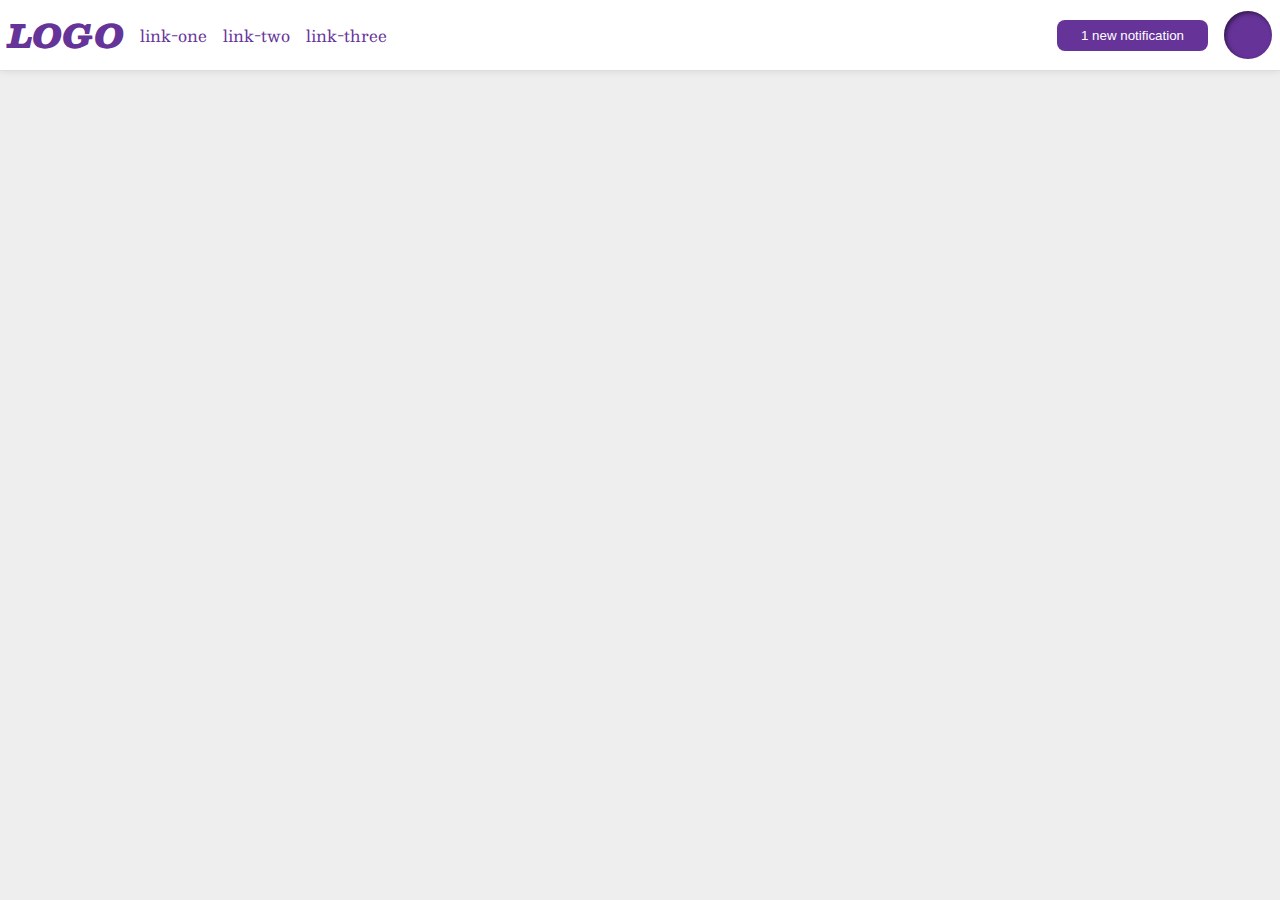
<file: foundations/flex/03-flex-header-2/index.html>
<!DOCTYPE html>
<html lang="en">
  <head>
    <meta charset="UTF-8">
    <meta http-equiv="X-UA-Compatible" content="IE=edge">
    <meta name="viewport" content="width=device-width, initial-scale=1.0">
    <title>Flex Header 2</title>
    <link rel="stylesheet" href="style.css">
  </head>
  <body>
    <div class="header">
      <div class="left-header">
        <div class="logo">
          LOGO
        </div>
        <ul class="links">
          <li><a href="https://google.com">link-one</a></li>
          <li><a href="https://google.com">link-two</a></li>
          <li><a href="https://google.com">link-three</a></li>
        </ul>
      </div>
      <div class="right-header">
        <button class="notifications">
          1 new notification
        </button>
        <div class="profile-image"></div>
      </div>
    </div>
  </body>
</html>
</file>
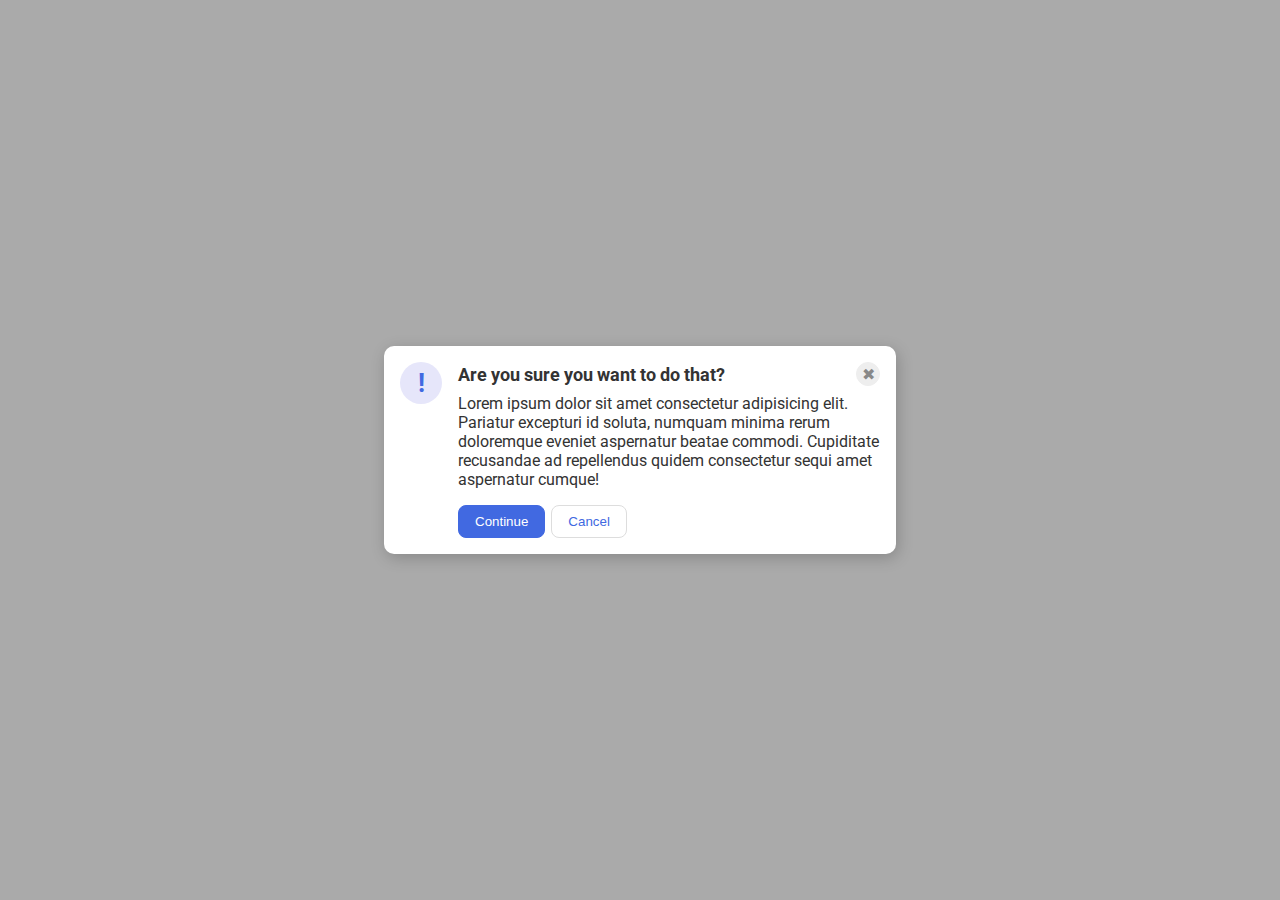
<file: foundations/flex/05-flex-modal/index.html>
<!DOCTYPE html>
<html lang="en">
  <head>
    <meta charset="UTF-8">
    <meta http-equiv="X-UA-Compatible" content="IE=edge">
    <meta name="viewport" content="width=device-width, initial-scale=1.0">
    <link rel="stylesheet" href="style.css">
    <title>Modal</title>
  </head>
  <body>
    <div class="modal">
      <div class="icon">!</div>
      <div class="container">
        <div class="header">Are you sure you want to do that?
          <button class="close-button">✖</button>
        </div>
        <div class="text">Lorem ipsum dolor sit amet consectetur adipisicing elit. Pariatur excepturi id soluta, numquam minima rerum doloremque eveniet aspernatur beatae commodi. Cupiditate recusandae ad repellendus quidem consectetur sequi amet aspernatur cumque!</div>
        <button class="continue">Continue</button>
        <button class="cancel">Cancel</button>
      </div>
    </div>
  </body>
</html>
</file>
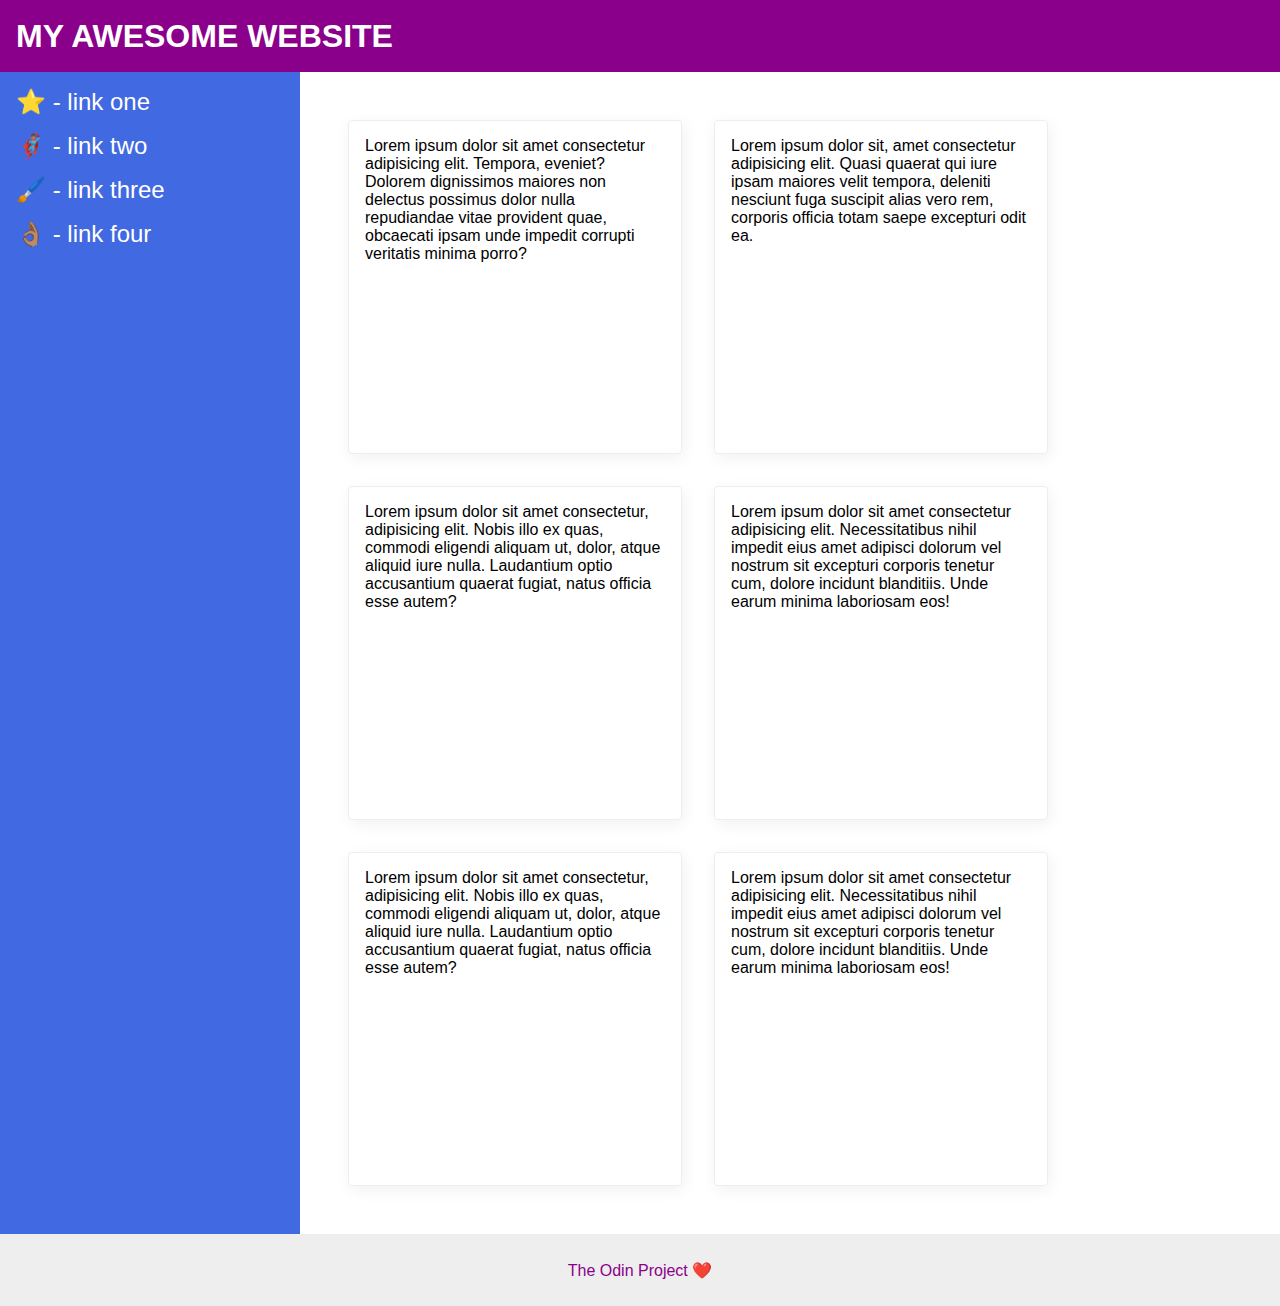
<file: foundations/flex/07-flex-layout-2/index.html>
<!DOCTYPE html>
<html lang="en">
  <head>
    <meta charset="UTF-8">
    <meta http-equiv="X-UA-Compatible" content="IE=edge">
    <meta name="viewport" content="width=device-width, initial-scale=1.0">
    <title>The Holy Grail</title>
    <link rel="stylesheet" href="style.css">
  </head>
  <body>
    <div class="header">
      MY AWESOME WEBSITE
    </div>
    
    <div class="body">
      <div class="sidebar">
        <ul>
          <li><a href="#">⭐ - link one</a></li>
          <li><a href="#">🦸🏽‍♂️ - link two</a></li>
          <li><a href="#">🖌️ - link three</a></li>
          <li><a href="#">👌🏽 - link four</a></li>
        </ul>
      </div>
      
      <div class="container">
        <div class="card">Lorem ipsum dolor sit amet consectetur adipisicing elit. Tempora, eveniet? Dolorem dignissimos maiores non delectus possimus dolor nulla repudiandae vitae provident quae, obcaecati ipsam unde impedit corrupti veritatis minima porro?</div>
        <div class="card">Lorem ipsum dolor sit, amet consectetur adipisicing elit. Quasi quaerat qui iure ipsam maiores velit tempora, deleniti nesciunt fuga suscipit alias vero rem, corporis officia totam saepe excepturi odit ea.</div>
        <div class="card">Lorem ipsum dolor sit amet consectetur, adipisicing elit. Nobis illo ex quas, commodi eligendi aliquam ut, dolor, atque aliquid iure nulla. Laudantium optio accusantium quaerat fugiat, natus officia esse autem?</div>
        <div class="card">Lorem ipsum dolor sit amet consectetur adipisicing elit. Necessitatibus nihil impedit eius amet adipisci dolorum vel nostrum sit excepturi corporis tenetur cum, dolore incidunt blanditiis. Unde earum minima laboriosam eos!</div>
        <div class="card">Lorem ipsum dolor sit amet consectetur, adipisicing elit. Nobis illo ex quas, commodi eligendi aliquam ut, dolor, atque aliquid iure nulla. Laudantium optio accusantium quaerat fugiat, natus officia esse autem?</div>
        <div class="card">Lorem ipsum dolor sit amet consectetur adipisicing elit. Necessitatibus nihil impedit eius amet adipisci dolorum vel nostrum sit excepturi corporis tenetur cum, dolore incidunt blanditiis. Unde earum minima laboriosam eos!</div>
      </div>
    </div>
    
    <div class="footer">
      The Odin Project ❤️
    </div>
  </body>
</html>
</file>
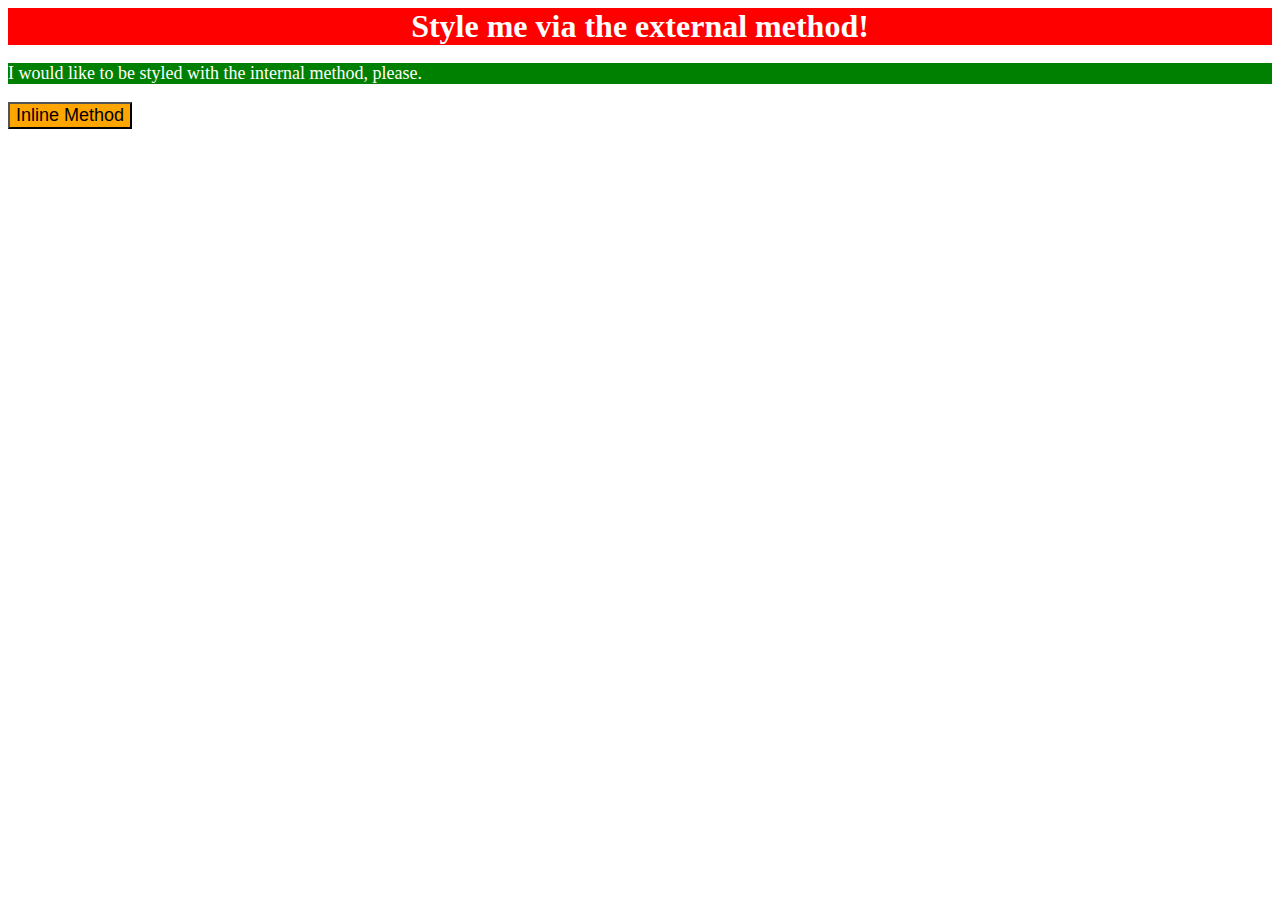
<file: foundations/intro-to-css/01-css-methods/index.html>
<!DOCTYPE html>
<html lang="en">
  <head>
    <meta charset="UTF-8">
    <meta http-equiv="X-UA-Compatible" content="IE=edge">
    <meta name="viewport" content="width=device-width, initial-scale=1.0">
    <link rel="stylesheet" href="./styles.css">
    <style>
      p {
        background-color: green;
        color: white;
        font-size: 18px;
      }
    </style>
    <title>Methods for Adding CSS</title>
  </head>
  <body>
    <div>Style me via the external method!</div>
    <p>I would like to be styled with the internal method, please.</p>
    <button style="background-color: orange; font-size: 18px;">Inline Method</button>
  </body>
</html>
</file>
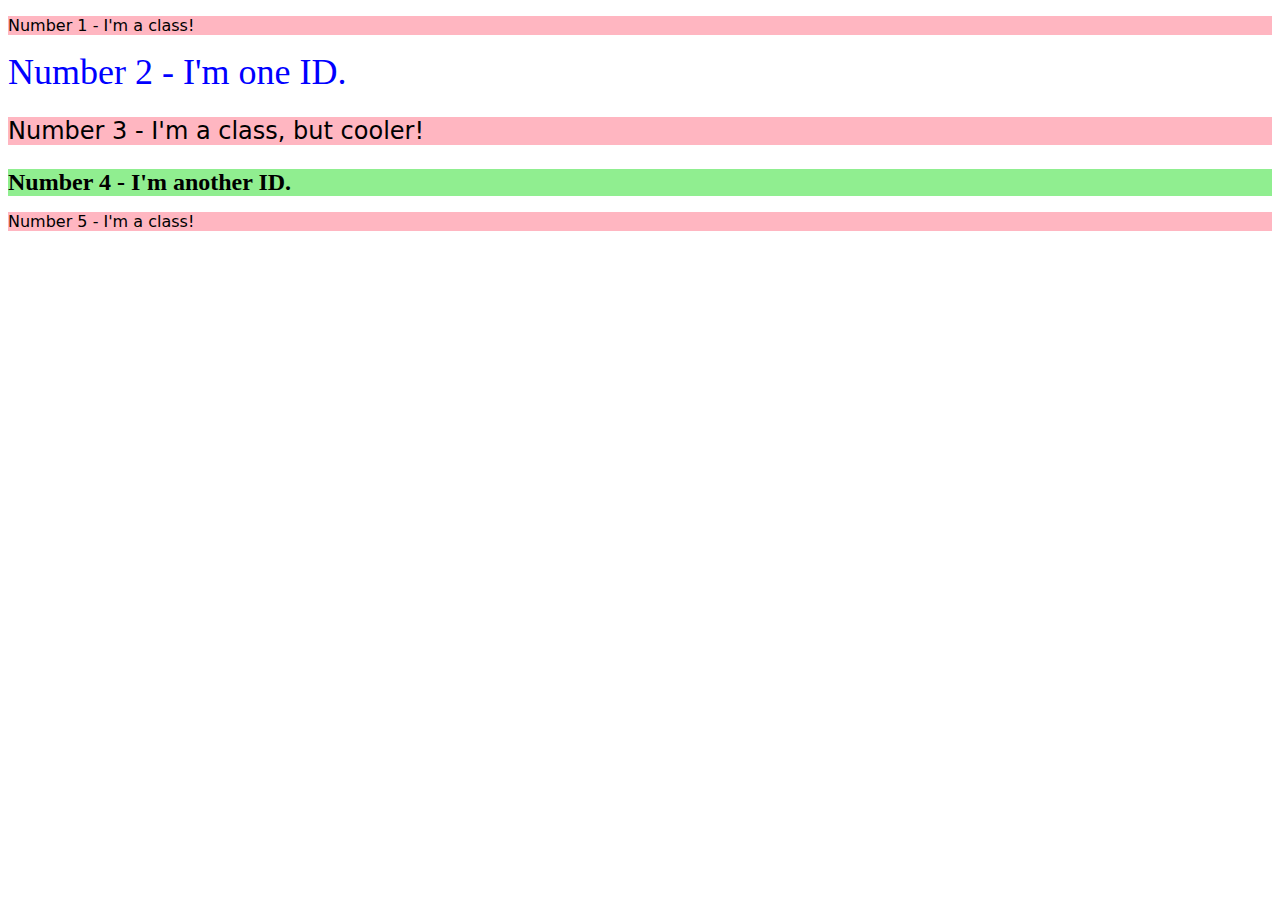
<file: foundations/intro-to-css/02-class-id-selectors/index.html>
<!DOCTYPE html>
<html lang="en">
  <head>
    <meta charset="UTF-8">
    <meta http-equiv="X-UA-Compatible" content="IE=edge">
    <meta name="viewport" content="width=device-width, initial-scale=1.0">
    <title>Class and ID Selectors</title>
    <link rel="stylesheet" href="style.css">
  </head>
  <body>
    <p class="odd">Number 1 - I'm a class!</p>
    <div id="second">Number 2 - I'm one ID.</div>
    <p class="odd adjust-font-size">Number 3 - I'm a class, but cooler!</p>
    <div id="fourth" class="adjust-font-size">Number 4 - I'm another ID.</div>
    <p class="odd">Number 5 - I'm a class!</p>
  </body>
</html>
</file>
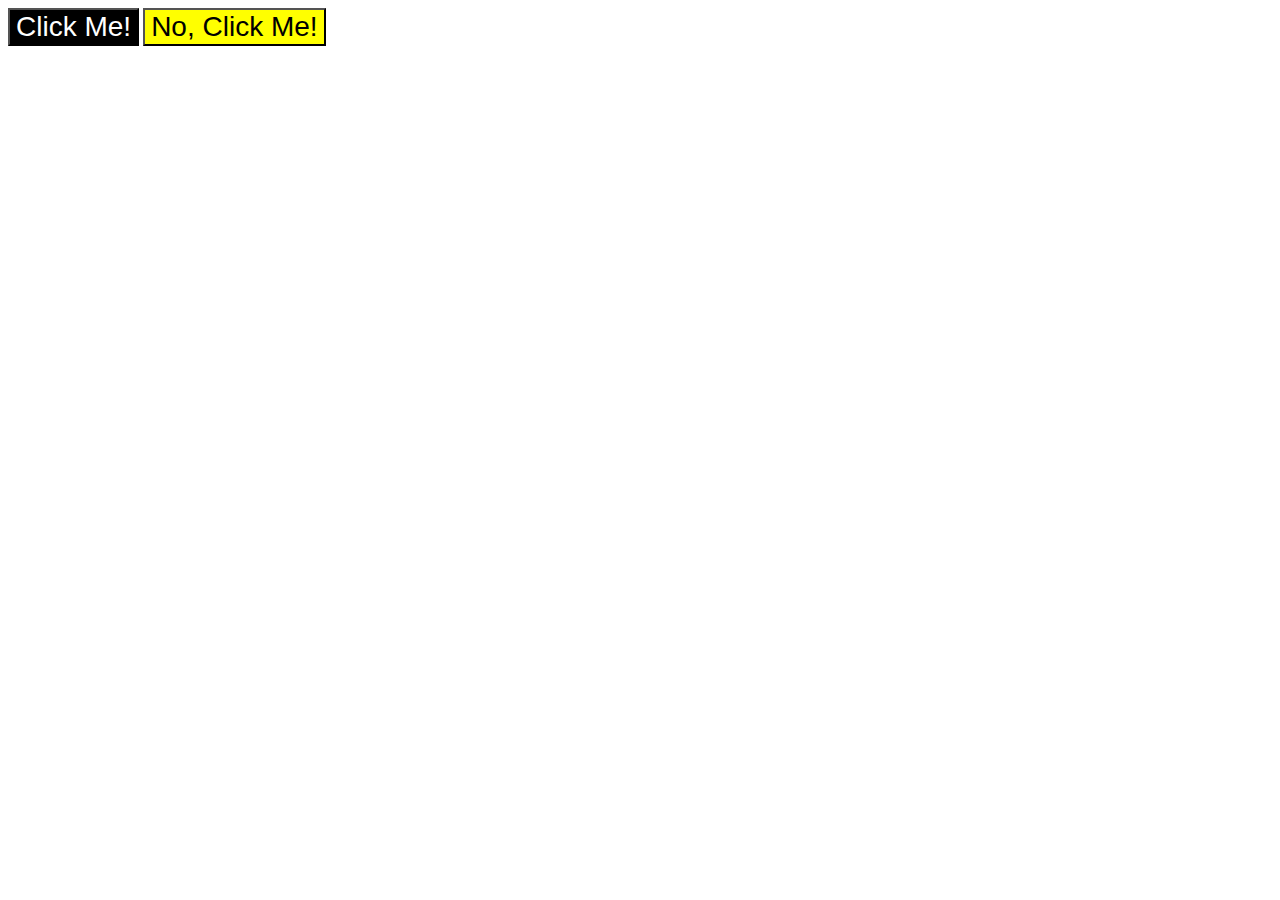
<file: foundations/intro-to-css/03-grouping-selectors/index.html>
<!DOCTYPE html>
<html lang="en">
  <head>
    <meta charset="UTF-8">
    <meta http-equiv="X-UA-Compatible" content="IE=edge">
    <meta name="viewport" content="width=device-width, initial-scale=1.0">
    <title>Grouping Selectors</title>
    <link rel="stylesheet" href="style.css">
  </head>
  <body>
    <button class="first">Click Me!</button>
    <button class="second">No, Click Me!</button>
  </body>
</html>
</file>
<file: foundations/flex/03-flex-header-2/style.css>
/* this is some magical font-importing.  
you'll learn about it later. */
@import url('https://fonts.googleapis.com/css2?family=Besley:ital,wght@0,400;1,900&display=swap');

body {
  margin: 0;
  background: #eee;
  font-family: Besley, serif;
}

.header {
  background: white;
  border-bottom: 1px solid #ddd;
  box-shadow: 0 0 8px rgba(0,0,0,.1);
  display: flex;
  justify-content: space-between;
  padding: 8px;
}

.profile-image {
  background: rebeccapurple;
  box-shadow: inset 2px 2px 4px rgba(0,0,0,.5);
  border-radius: 50%;
  width: 48px;
  height: 48px;
}

.logo {
  color: rebeccapurple;
  font-size: 32px;
  font-weight: 900;
  font-style: italic;
}

button {
  border: none;
  border-radius: 8px;
  background: rebeccapurple;
  color: white;
  padding: 8px 24px;
}

a {
  /* this removes the line under our links */
  text-decoration: none;
  color: rebeccapurple;
}

ul {
  list-style-type: none;
  display: flex;
  margin: 0;
  padding: 0;
  gap: 16px;
}

.left-header,
.right-header {
  display: flex;
  align-items: center;
  gap: 16px;
}
</file>
<file: foundations/flex/05-flex-modal/style.css>
@import url('https://fonts.googleapis.com/css2?family=Roboto:wght@400;700&display=swap');

html, body {
  height: 100%;
}

body {
  font-family: Roboto, sans-serif;
  margin: 0;
  background: #aaa;
  color: #333;
  /* I'll give you this one for free lol */
  display: flex;
  align-items: center;
  justify-content: center;
}

.modal {
  background: white;
  width: 480px;
  border-radius: 10px;
  box-shadow: 2px 4px 16px rgba(0,0,0,.2);
  
  display: flex;
  gap: 16px;
  padding: 16px;
}

.icon {
  color: royalblue;
  font-size: 26px;
  font-weight: 700;
  background: lavender;
  width: 42px;
  height: 42px;
  border-radius: 50%;
  display: flex;
  align-items: center;
  justify-content: center;
  
  flex-shrink: 0;
}

.close-button {
  background: #eee;
  border-radius: 50%;
  color: #888;
  font-weight: 400;
  font-size: 16px;
  height: 24px;
  width: 24px;
  display: flex;
  align-items: center;
  justify-content: center;
  border: 1px solid #eee;
  padding: 0;
}

button {
  cursor: pointer;
  padding: 8px 16px;
  border-radius: 8px;
}

button.continue {
  background: royalblue;
  border: 1px solid royalblue;
  color: white;
  margin-right: 2px;
}

button.cancel {
  background: white;
  border: 1px solid #ddd;
  color: royalblue;
}

.header {
  display: flex;
  justify-content: space-between;
  align-items: center;
  font-size: 18px;
  font-weight: 700;
  margin-bottom: 8px;
}

.text {
  margin-bottom: 16px;
}
</file>
<file: foundations/flex/07-flex-layout-2/style.css>
body {
  font-family: -apple-system, BlinkMacSystemFont, 'Segoe UI', Roboto, Oxygen, Ubuntu, Cantarell, 'Open Sans', 'Helvetica Neue', sans-serif;
  margin: 0;
  min-height: 100vh;
  display: flex;
  flex-direction: column;
}

.header {
  height: 72px;
  background: darkmagenta;
  color: white;
  font-size: 32px;
  font-weight: 900;
  display: flex;
  align-items: center;
  padding: 0 16px;
}

.footer {
  height: 72px;
  background: #eee;
  color: darkmagenta;
  display: flex;
  align-items: center;
  justify-content: center;
}

.sidebar {
  width: 300px;
  background: royalblue;
  box-sizing: border-box;
  flex-shrink: 0;
  padding: 16px;
}

.card {
  border: 1px solid #eee;
  box-shadow: 2px 4px 16px rgba(0,0,0,.06);
  border-radius: 4px;
  width: 300px;
  height: 300px;
  padding: 16px;
}

.body {
  display: flex;
  flex: 1;
}

ul {
  list-style-type: none;
  margin: 0;
  padding: 0;
}

li {
  margin-bottom: 16px;
}

a {
  text-decoration: none;
  font-size: 24px;
  color: white;
}

.container {  
  display: flex;
  flex-wrap: wrap;
  padding: 48px;
  gap: 32px;
}
</file>
<file: foundations/intro-to-css/01-css-methods/styles.css>
div {
    background-color: red;
    color: white;
    font-size: 32px;
    font-weight: bold;
    text-align: center;
}
</file>
<file: foundations/intro-to-css/02-class-id-selectors/style.css>
.odd{
    background-color: lightpink;
    font-family: Verdana, "DejaVu Sans", sans-serif;

}

#second{
    color: blue;
    font-size: 36px;
}

.adjust-font-size{
    font-size: 24px;
}

#fourth{
    background-color: lightgreen;
    font-weight: bold;
}
</file>
<file: foundations/intro-to-css/03-grouping-selectors/style.css>
.first{
    background-color: black;
    color: white;
}

.second{
    background-color: yellow;
}

.first, .second{
    font-family: Helvetica,"Times New Roman", sans-serif;
    font-size: 28px;
}
</file>
